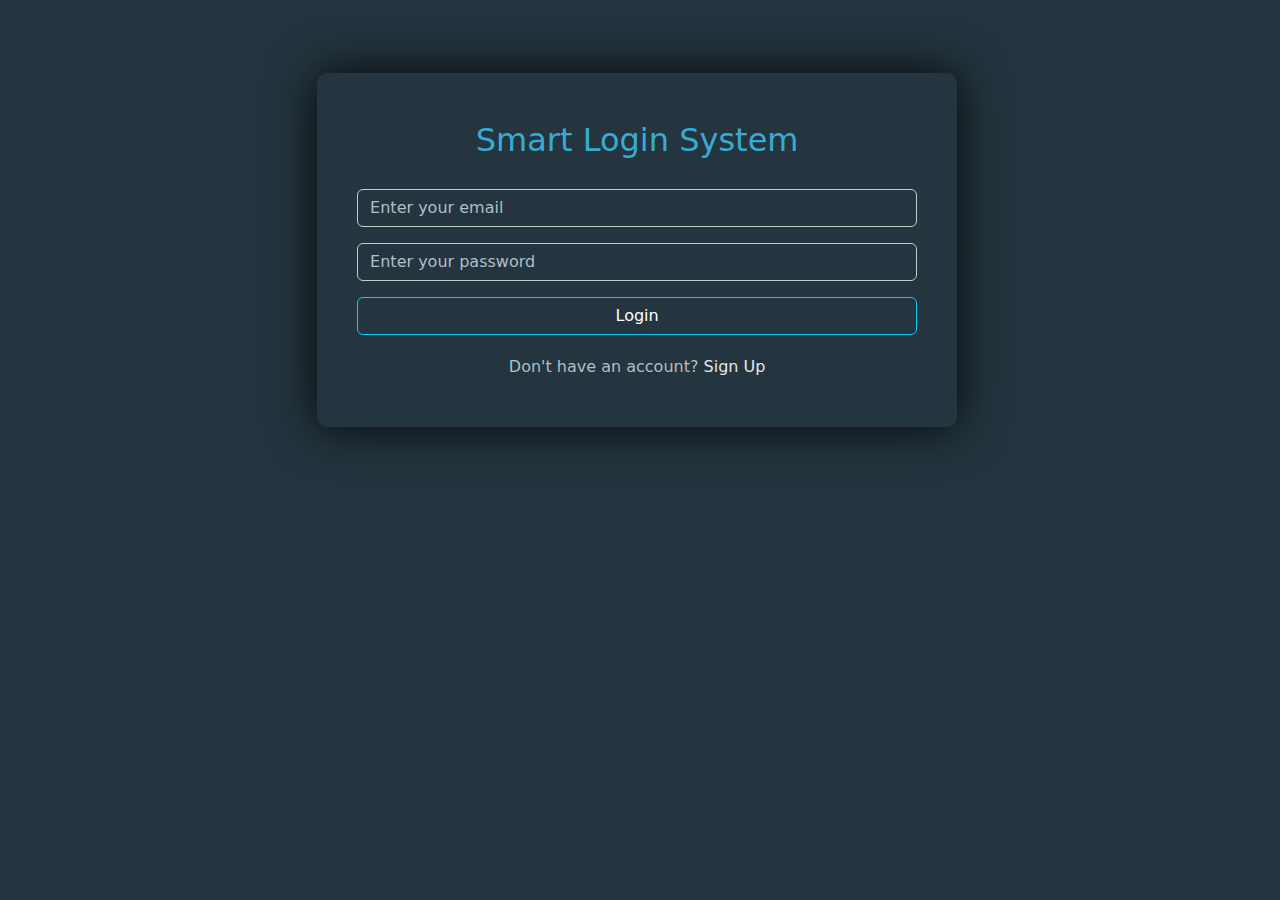
<file: index.html>
<!DOCTYPE html>
<html>
<head>
    <title>Login</title>
    <link rel="stylesheet" href="./style/bootstrap.min.css">
    <link rel="stylesheet" href="./style/style.css">
</head>
<body>
    <div class="login-container w-50  py-5">
        <h2>Smart Login System</h2>
        <form id="login-form">
            <div class="mb-3">
                <input type="email" class="form-control" id="email" placeholder="Enter your email" required>
                <small id="email-error" class="text-danger"></small>
            </div>
            <div class="mb-3">
                <input type="password" class="form-control" id="password" placeholder="Enter your password" required>
                <small id="password-error" class="text-danger"></small>
            </div>
            <button type="submit" class="btn btn-outline-info w-100 text-white">Login</button>
        </form>
        <div class="signup-link">
            Don't have an account? <a href="signup.html">Sign Up</a>
        </div>
    </div>

    <script src="./js/bootstrap.bundle.min.js"></script>
    <script src="./js/main.js"></script>
</body>
</html>-
</file>
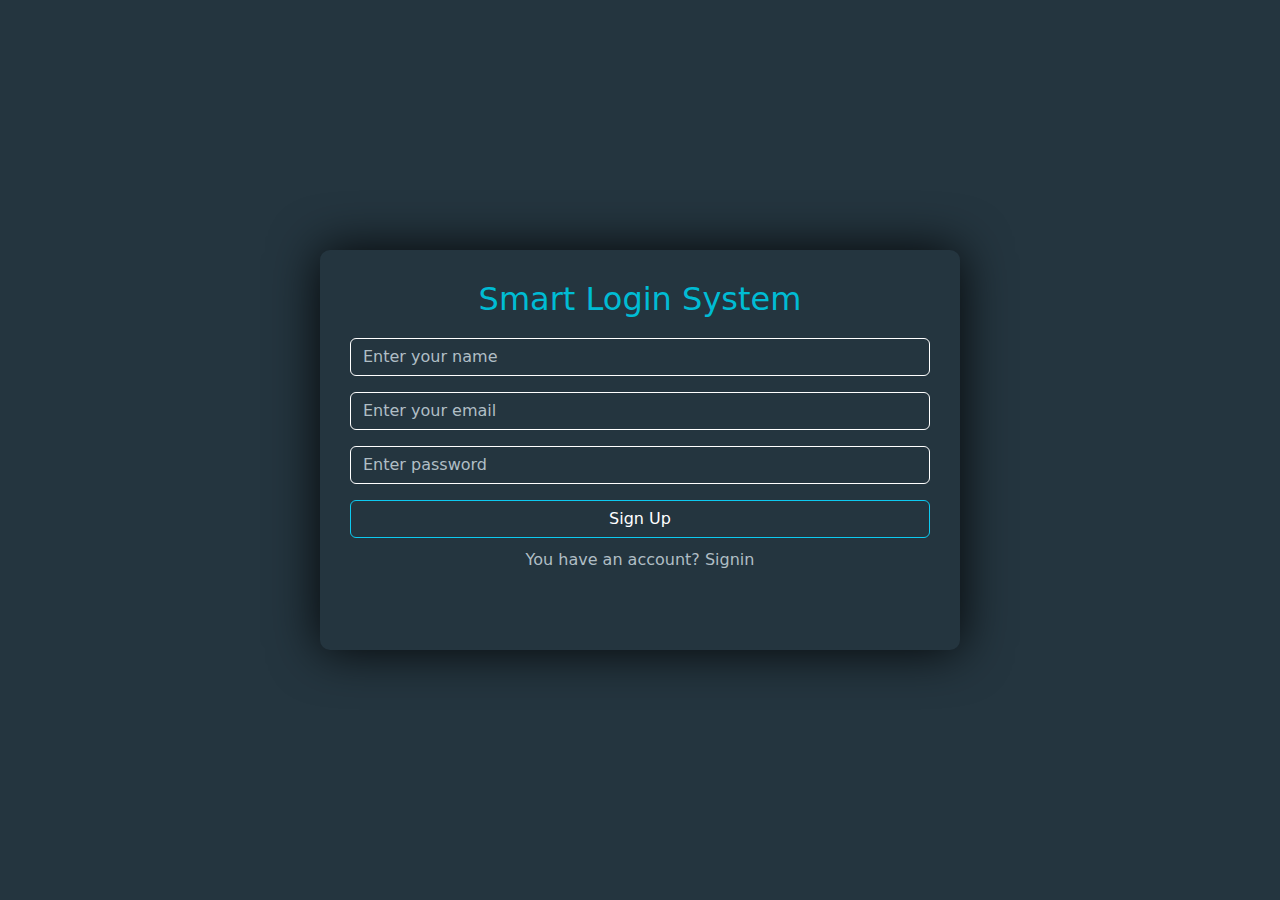
<file: signup.html>
<!DOCTYPE html>
<html>
<head>
    <title>Sign Up</title>
    <link rel="stylesheet" href="./style/bootstrap.min.css">
    <link rel="stylesheet" href="./style/signup.css">
</head>
<body>
    <div class="login-container w-50">
        <h2>Smart Login System</h2>
        <form id="signup-form">
            <div class="mb-3">
                <input type="text" class="form-control" id="name" placeholder="Enter your name" required>
            </div>
            <div class="mb-3">
                <input type="email" class="form-control" id="email" placeholder="Enter your email" required>
                <small id="email-error" class="text-danger"></small>
            </div>
            <div class="mb-3">
                <input type="password" class="form-control" id="password" placeholder="Enter password" required>
                <small id="password-error" class="text-danger"></small>
            </div>

            
            <button type="submit" class="btn btn-outline-info w-100 text-white">Sign Up</button>
        </form>
        <div class="signup-link">
            You have an account? <a href="login.html">Signin</a>
        </div>
    </div>

    <script src="./js/bootstrap.bundle.min.js"></script>
    <script src="./js/singnup.js"></script>
</body>
</html>
</file>
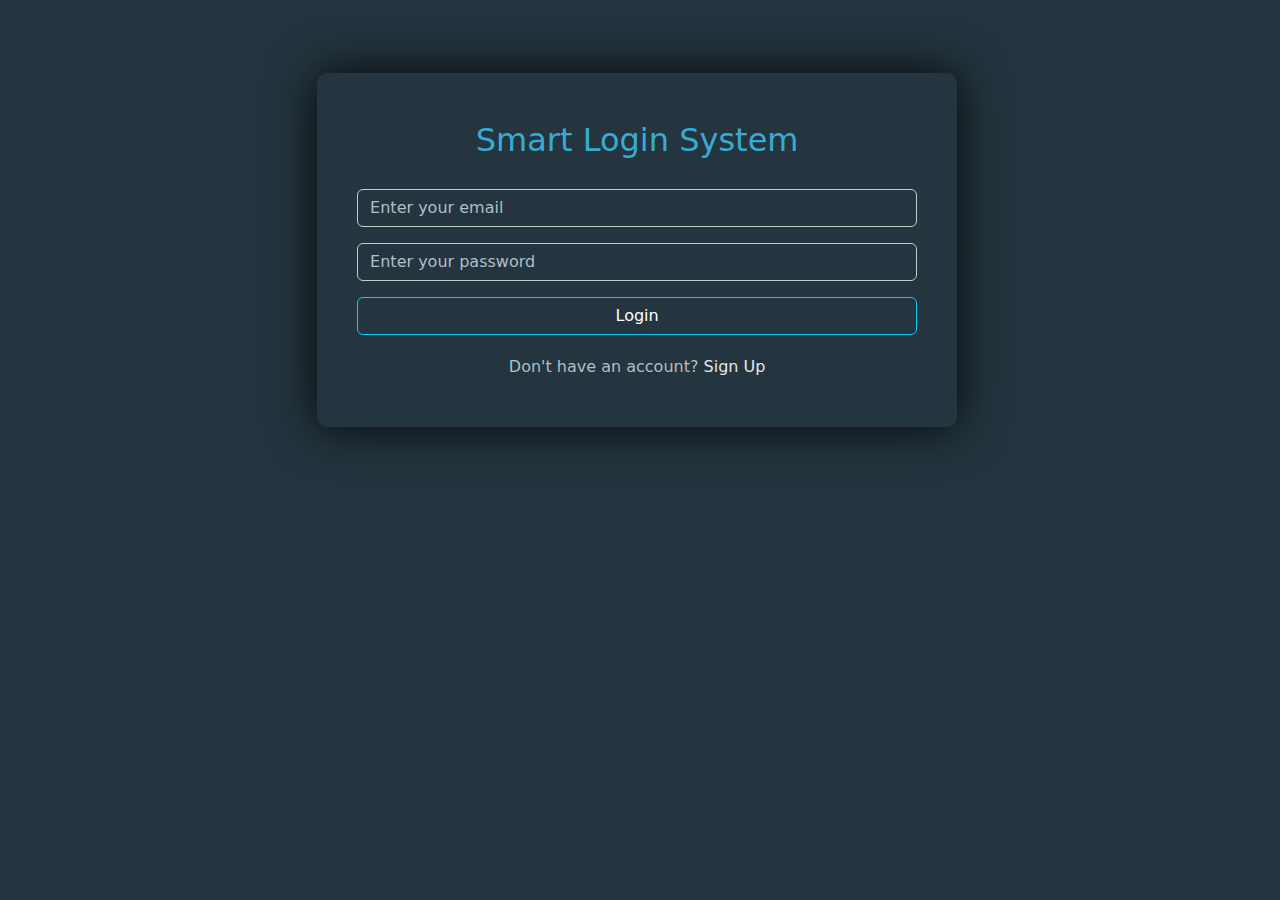
<file: welcome.html>
<<!DOCTYPE html>
<html lang="en">
<head>
    <meta charset="UTF-8">
    <meta name="viewport" content="width=device-width, initial-scale=1.0">
    <title>Welcome Page</title>
    <link rel="stylesheet" href="./style/bootstrap.min.css">
    <link rel="stylesheet" href="./style/welcome.css">
</head>
<body>
<div class="container-flued  position-fixed  top-0 start-0 end-0  ">
    <nav style="background-color: #24353F;      box-shadow: 0 0 30px rgba(0, 0, 0, 0.5);
"   class="navbar navbar-dark   d-flex justify-content-between align-items-center">
    <span class="navbar-brand mb-0 h1 ps-5">SMART LOGIN</span>
    <button   id="logout" class="btn btn-outline-warning  me-5   text-white">Logout</button>
</nav> </div>

    
    <div class="container  d-flex justify-content-center align-items-center flex-colmn   w-50 py-5">
        <h1 id="welcome-message" ></h1>
    </div>
    
<script  src="./js/bootstrap.bundle.min.js"></script>
<script src="./js/welcome.js"></script>

</body>
</html>
</file>
<file: style/style.css>
body {
    background-color: #24353F;
    display: flex;
    justify-content: center;
    align-items: center;
    height: 100vh;
    margin: 0;
    height: 500px;
}
.login-container {
    background-color: #24353F;
    padding: 40px;
    border-radius: 10px;
    box-shadow: 0 0 50px rgba(0, 0, 0, 0.9);

    
    text-align: center;
}
.login-container h2 {
    color: rgb(56, 171, 210);
    margin-bottom: 30px;
}
.form-control {
    background-color: #24353F;
    border: 1px solid #c3cdc8;
    color: #b0bec5;
}




.form-control:hover {
    background-color: #24353F;
    border: 1px solid #127f82;
       color: #b0bec5;
}



.form-control::placeholder {
    color: #b0bec5;
}

.signup-link {
    color: #b0bec5;
    margin-top: 20px;
    display: block;
}
.signup-link a {
    color: #e4e7e7;
    text-decoration: none;
}
.signup-link a:hover {
    text-decoration: underline;
}
</file>
<file: style/signup.css>
body {
    background-color: #24353F;
    display: flex;
    justify-content: center;
    align-items: center;
    height: 100vh;
    margin: 0;
}
.login-container {
    background-color: #24353F;
    padding: 30px;
    border-radius: 10px;
    box-shadow: 0 0 50px rgba(0, 0, 0, 0.9);
    height: 400px;
}
.login-container h2 {
    color: #00bcd4;
    text-align: center;
    margin-bottom: 20px;
}
.form-control {
    background-color: #24353F;
    border: 1px solid #fff;
    color: #fff;
}
.form-control::placeholder {
    color: #b0bec5;
}

.signup-link {
    color: #b0bec5;
    text-align: center;
    display: block;
    margin-top: 10px;
}
.signup-link a {
    color: #b0bec5;
    text-decoration: none;
}
.signup-link a:hover {
    text-decoration: underline;
}
</file>
<file: style/welcome.css>
body{
    background-color: #24353F;
}


.container {
    background-color: #24353F;
    border-radius: 10px;
    box-shadow: 0 0 50px rgba(0, 0, 0, 0.9);
    text-align: center;
    font-size: 40px;
   font-weight: 40;
    color: #17A2B8;
    margin-top: 70px;
}
/* 
.container-flued {
margin-bottom:30px;
margin-top: 30px;

} */
</file>
